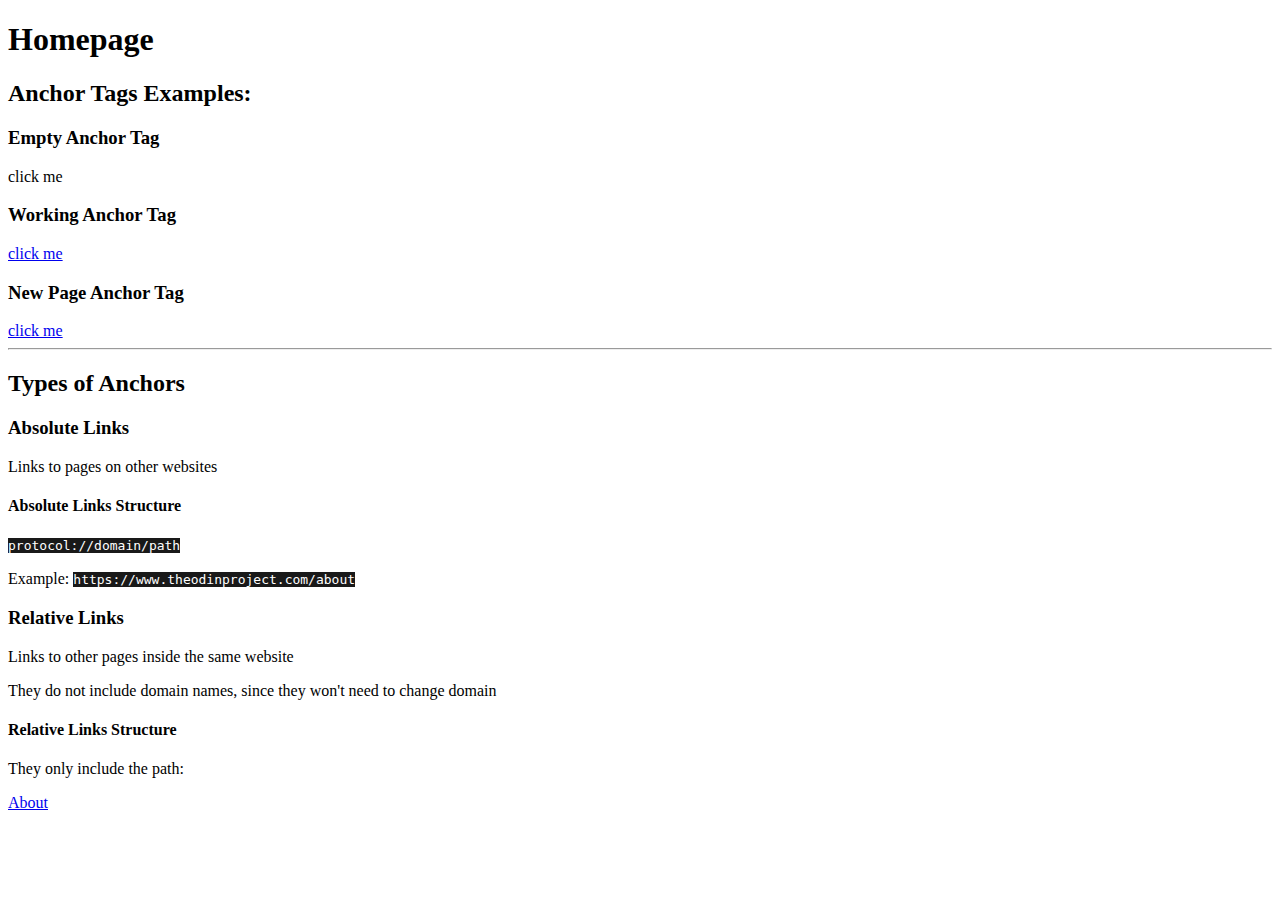
<file: HTML_Foundations/Assignments/odin-links-and-images/index.html>
<!DOCTYPE html>
<html lang="en">

<head>
    <meta charset="UTF-8">
    <meta name="viewport" content="width=device-width, initial-scale=1">
    <title>Links and Images</title>
    <link href="style.css" rel="stylesheet">
</head>

<body>
    <h1>Homepage</h1>
    <h2>Anchor Tags Examples:</h2>
    <h3>Empty Anchor Tag</h3>
    <a>click me</a>
    <h3>Working Anchor Tag</h3>
    <a href="https://www.theodinproject.com/about">click me</a>
    <h3>New Page Anchor Tag</h3>
    <a href="https://www.theodinproject.com/about" target="_blank" rel="noopener noreferrer">click me</a>
    <hr>
    <h2>Types of Anchors</h2>
    <h3>Absolute Links</h3>
    <p>Links to pages on other websites</p>
    <h4>Absolute Links Structure</h4>
    <p><code>protocol://domain/path</code></p>
    <p>Example: <code>https://www.theodinproject.com/about</code></p>
    <h3>Relative Links</h3>
    <p>Links to other pages inside the same website</p>
    <p>They do not include domain names, since they won't need to change domain</p>
    <h4>Relative Links Structure</h4>
    <p>They only include the path: </p>
    <a href="./pages/about.html">About</a>
</body>

</html>
</file>
<file: HTML_Foundations/Assignments/odin-links-and-images/style.css>
code {
	background: #191919;
	color: white;
}
</file>
